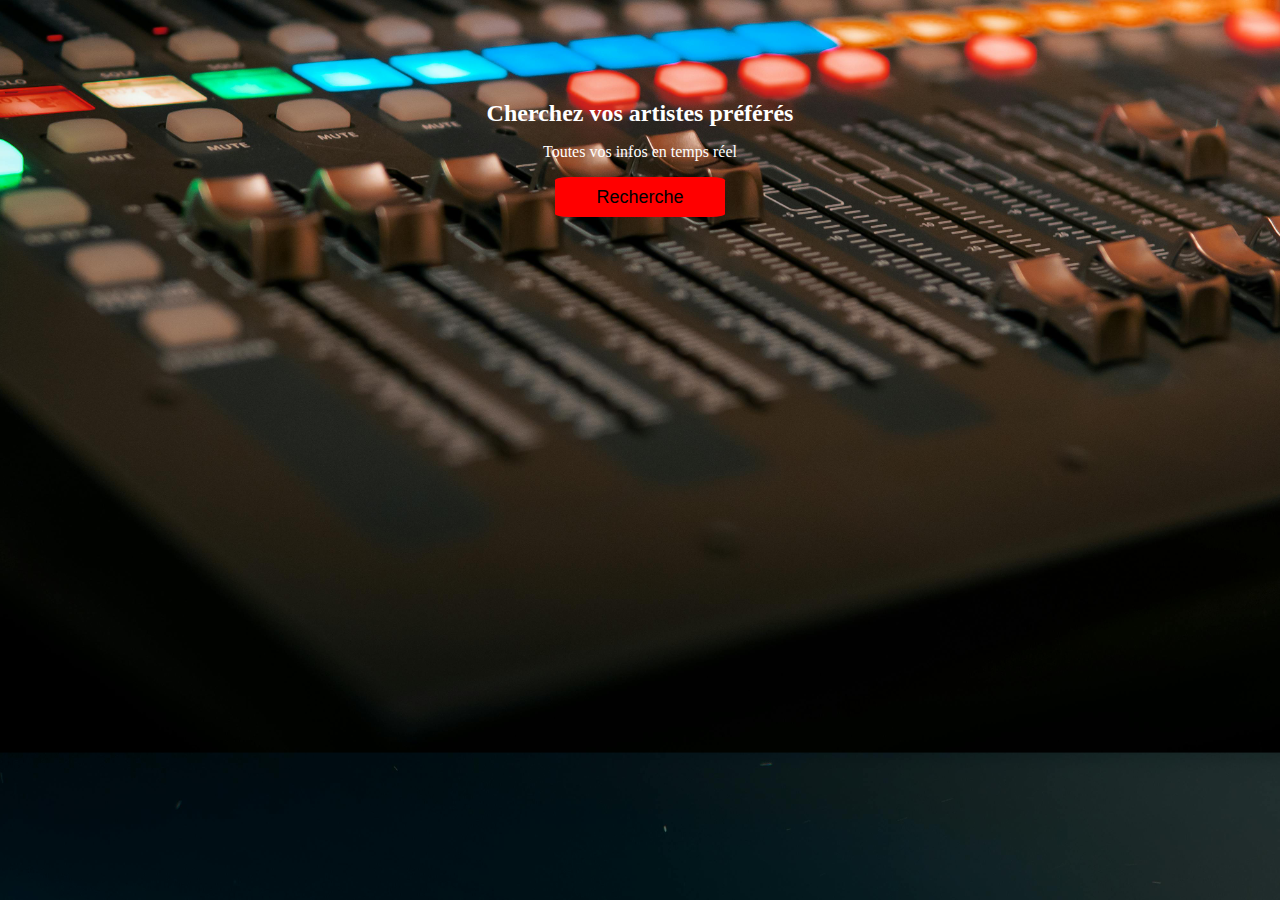
<file: templates/accueil.html>
<!DOCTYPE html>
<html lang="en">

<head>
    <meta charset="UTF-8">
    <meta http-equiv="X-UA-Compatible" content="IE=edge">
    <meta name="viewport" content="width=device-width, initial-scale=1.0">
    <title>Goupie Tracker - Rechercher un artiste</title>
    <link href="../static/css/accueil.css" rel="stylesheet">
</head>

<body>

    <div class="content">
        <h1>Cherchez vos artistes préférés</h1>
        <p>Toutes vos infos en temps réel</p>
    </div>

    <div class="top-bar">
        <button onclick="window.location.href = 'search';">Recherche</button>
    </div>

</body>
</html>
</file>
<file: static/css/accueil.css>
.top-bar button {
        background-color: #ff0000;
        color: rgb(0, 0, 0);
        padding: 10px 20px;
        border: none;
        cursor: pointer;
        margin: 0 auto; /* Center horizontally */
        justify-content: center;
        display: flex;
        align-items: center;
        border-radius: 8%;
        height: 40px;
        width: 170px;
        font-size: large;
    }

    .content {
        text-align: center;
        margin-top: 100px;
    }
    
    .content h1 {
        font-size: 24px;
        color: white;
    }

    p {
        color:white; 
    }


    body {
        background-image: url('pexels-dmitry-demidov-515774-3784566.jpg');
        background-size: 150%; /* Ajuste la taille de l'image pour couvrir toute la zone */
        background-position: center; /* Centre l'image horizontalement et verticalement */
        margin-top: 50px;
    }
</file>
